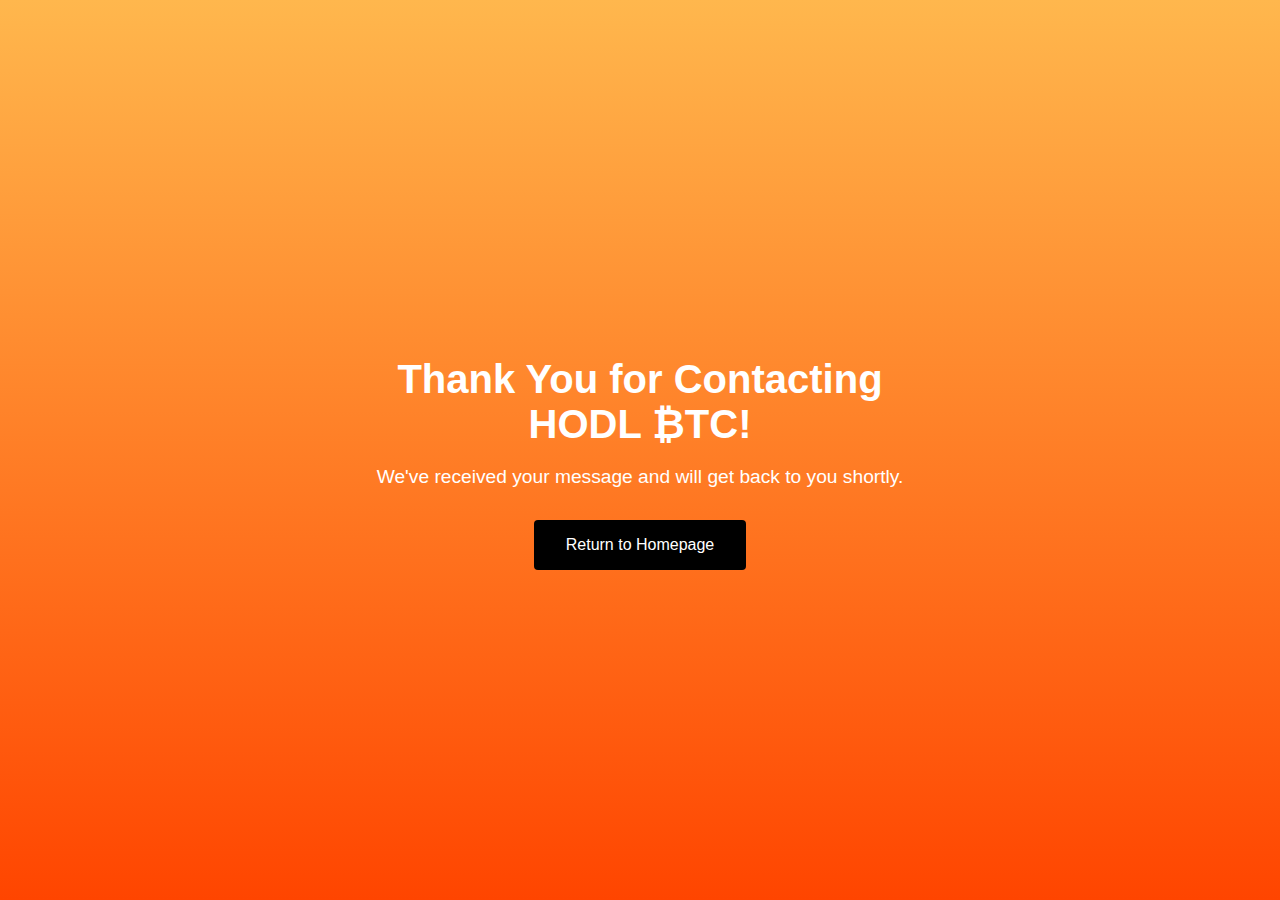
<file: thanks.html>
<!DOCTYPE html>
<html lang="en">
<head>
    <meta charset="UTF-8">
    <meta name="viewport" content="width=device-width, initial-scale=1.0">
    <title>Thank You - HODL ₿TC</title>
    <style>
        body {
            font-family: 'Montserrat', sans-serif;
            margin: 0;
            padding: 0;
            min-height: 100vh;
            display: flex;
            align-items: center;
            justify-content: center;
            background: linear-gradient(to bottom, #FFB74D, #FF4500);
            color: white;
            text-align: center;
        }
        .container {
            padding: 2rem;
            max-width: 600px;
        }
        h1 {
            font-size: 2.5rem;
            margin-bottom: 1rem;
        }
        p {
            font-size: 1.2rem;
            margin-bottom: 2rem;
        }
        .button {
            display: inline-block;
            padding: 1rem 2rem;
            background: #000000;
            color: white;
            text-decoration: none;
            border-radius: 4px;
            transition: background 0.3s;
        }
        .button:hover {
            background: #333333;
        }
    </style>
</head>
<body>
    <div class="container">
        <h1>Thank You for Contacting HODL ₿TC!</h1>
        <p>We've received your message and will get back to you shortly.</p>
        <a href="/" class="button">Return to Homepage</a>
    </div>
</body>
</html>
</file>
